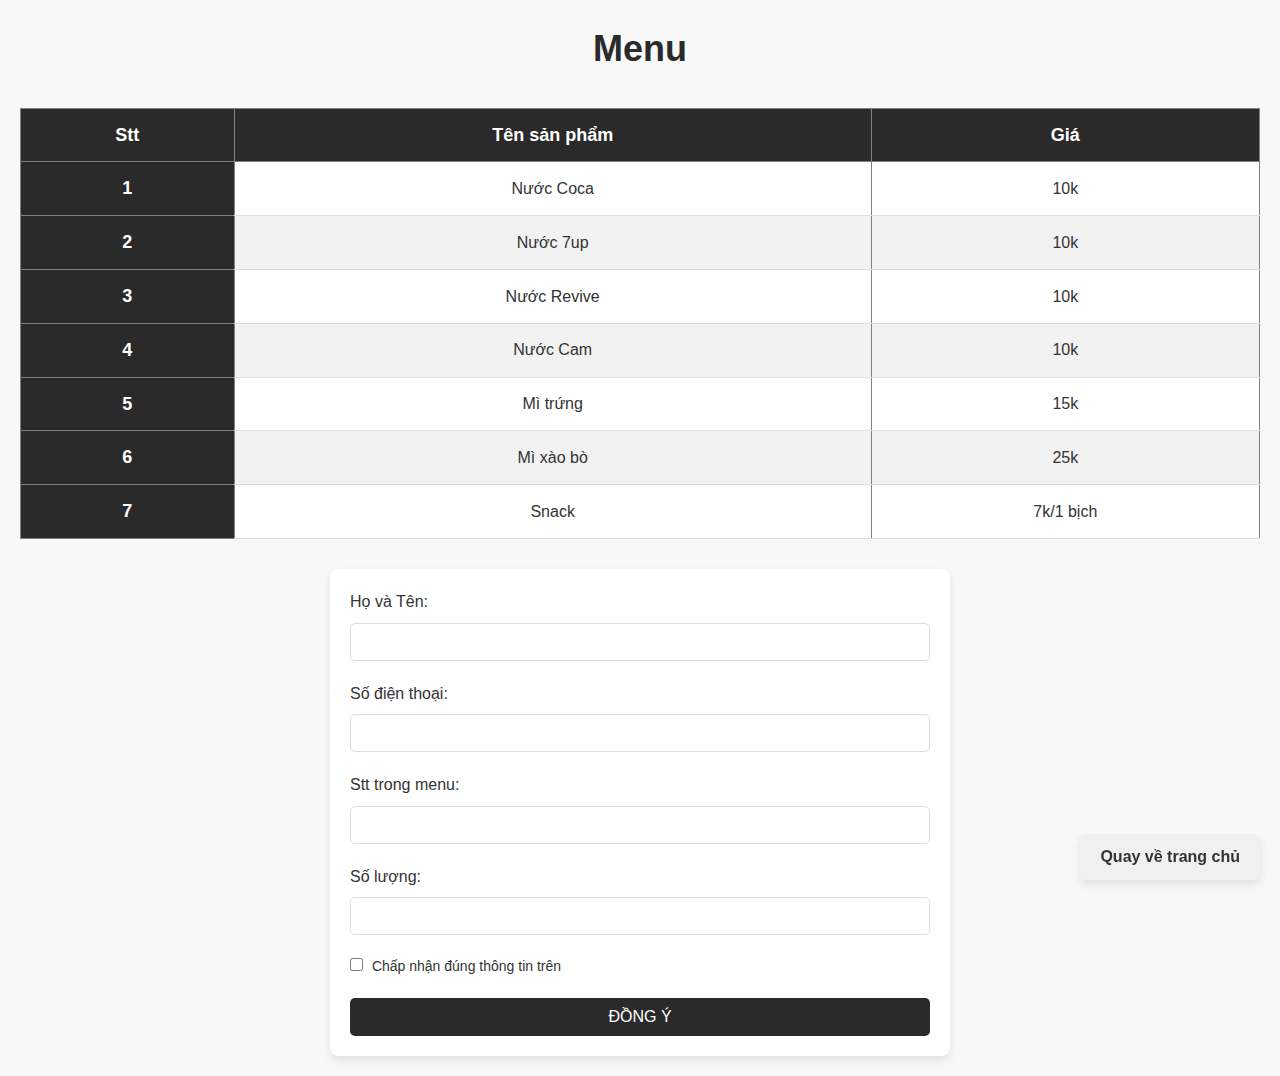
<file: food.html>
<!DOCTYPE html>
<html lang="vi">
  <head>
    <meta charset="UTF-8" />
    <title>Thức ăn và đồ uống</title>
    <link rel="stylesheet" href="food.css" />
  </head>

  <body>
    <h1>Menu</h1>

   <p> <table border="1" width="100%">
      <thead>
        <tr>
          <th scope="col">Stt</th>
          <th scope="col">Tên sản phẩm</th>
          <th scope="col">Giá</th>
        </tr>
      </thead>
      <tbody>
        <tr>
          <th scope="row">1</th>
          <td>Nước Coca</td>
          <td>10k</td>
        </tr>
        <tr>
          <th scope="row">2</th>
          <td>Nước 7up</td>
          <td>10k</td>
        </tr>
        <tr>
          <th scope="row">3</th>
          <td>Nước Revive</td>
          <td>10k</td>
        </tr>
        <tr>
          <th scope="row">4</th>
          <td>Nước Cam</td>
          <td>10k</td>
        </tr>
        <tr>
          <th scope="row">5</th>
          <td>Mì trứng</td>
          <td>15k</td>
        </tr>
        <tr>
          <th scope="row">6</th>
          <td>Mì xào bò</td>
          <td>25k</td>
        </tr>
        <tr>
          <th scope="row">7</th>
          <td>Snack</td>
          <td>7k/1 bịch</td>
        </tr>
      </tbody>
      <tfoot></tfoot>
    </table></p>
    <p><form action="#" method="get">
        <p>
          Họ và Tên: <input type="text" name="username" />

        </p>
      
        <p>
          Số điện thoại: <input type="number" name="sdt" />
        </p>
        <p>
            Stt trong menu: <input type="number" name="so" max="7" min="1"/>
          </p>

        <p>
            Số lượng: <input type="number" name="soluong" />
          </p>
          <div class="remember-forgot">
            <label><input type="checkbox" /> Chấp nhận đúng thông tin trên</label>
          </div>
    
          <!-- Nút đồng ý được di chuyển xuống cuối form -->
          <button type="submit" class="btn">ĐỒNG Ý</button>
        </form>
    
        
    </form>
    </p>

    

    <div class="go-home">
      <a href="../../index.html">Quay về trang chủ</a>
    </div>
  </body>
</html>
</file>
<file: food.css>
/* Reset các phần tử mặc định */
* {
  margin: 0;
  padding: 0;
  box-sizing: border-box;
  font-family: Arial, sans-serif;
}

/* Body */
body {
  background-color: #f8f8f8;
  color: #333;
  font-size: 16px;
  padding: 20px;
  line-height: 1.6;
}

/* Tiêu đề của trang */
h1 {
  text-align: center;
  color: #2a2a2a;
  font-size: 36px;
  margin-bottom: 30px;
}

/* Bảng Menu */
table {
  width: 100%;
  margin: 20px 0;
  border-collapse: collapse;
  background-color: #fff;
}

table th,
table td {
  padding: 12px;
  text-align: center;
}

table th {
  background-color: #2a2a2a;
  color: white;
  font-size: 18px;
}

table td {
  background-color: #fff;
  font-size: 16px;
  border-bottom: 1px solid #ddd;
}

table tr:nth-child(even) td {
  background-color: #f2f2f2;
}

table tr:hover {
  background-color: #f1f1f1;
}

/* Định dạng phần form */
form {
  margin-top: 30px;
  padding: 20px;
  background-color: white;
  border-radius: 8px;
  box-shadow: 0 4px 8px rgba(0, 0, 0, 0.1);
  width: 50%;
  margin-left: auto;
  margin-right: auto;
}

form p {
  margin-bottom: 20px;
  font-size: 16px;
}

form input[type="text"],
form input[type="number"] {
  width: 100%;
  padding: 10px;
  margin-top: 8px;
  border-radius: 5px;
  border: 1px solid #ddd;
  font-size: 14px;
}

form input[type="text"]:focus,
form input[type="number"]:focus {
  border-color: #2a2a2a;
  outline: none;
}

/* Checkbox và nhãn */
form .remember-forgot {
  margin-top: 15px;
  font-size: 14px;
}

form .remember-forgot input {
  margin-right: 5px;
}

/* Nút Đồng Ý */
button[type="submit"].btn {
  background-color: #2a2a2a;
  color: white;
  border: none;
  padding: 10px 20px;
  border-radius: 5px;
  font-size: 16px;
  cursor: pointer;
  width: 100%;
  margin-top: 20px;
}

button[type="submit"].btn:hover {
  background-color: #444;
}

/* Liên kết Quay về trang chủ */
.go-home {
  text-align: center;
  margin-top: 20px;
}

.go-home a {
  color: #2a2a2a;
  font-size: 16px;
  text-decoration: none;
}

.go-home a:hover {
  text-decoration: underline;
}

/* Responsive design */
@media (max-width: 768px) {
  form {
    width: 90%;
  }

  h1 {
    font-size: 28px;
  }

  table th,
  table td {
    font-size: 14px;
    padding: 10px;
  }
}
.go-home {
  position: fixed; /* Giữ vị trí cố định khi cuộn trang */
  bottom: 20px; /* Cách dưới của màn hình 20px */
  right: 20px; /* Cách phải của màn hình 20px */
  background-color: #f0f0f0; /* Màu nền nhẹ cho dễ nhìn */
  padding: 10px 20px; /* Khoảng cách trong */
  border-radius: 5px; /* Bo góc */
  box-shadow: 0 4px 8px rgba(0, 0, 0, 0.1); /* Đổ bóng nhẹ */
}

.go-home a {
  text-decoration: none; /* Không có gạch chân */
  color: #333; /* Màu chữ */
  font-weight: bold; /* Chữ đậm */
}

.go-home a:hover {
  color: #007bff; /* Màu chữ khi di chuột */
}
</file>
